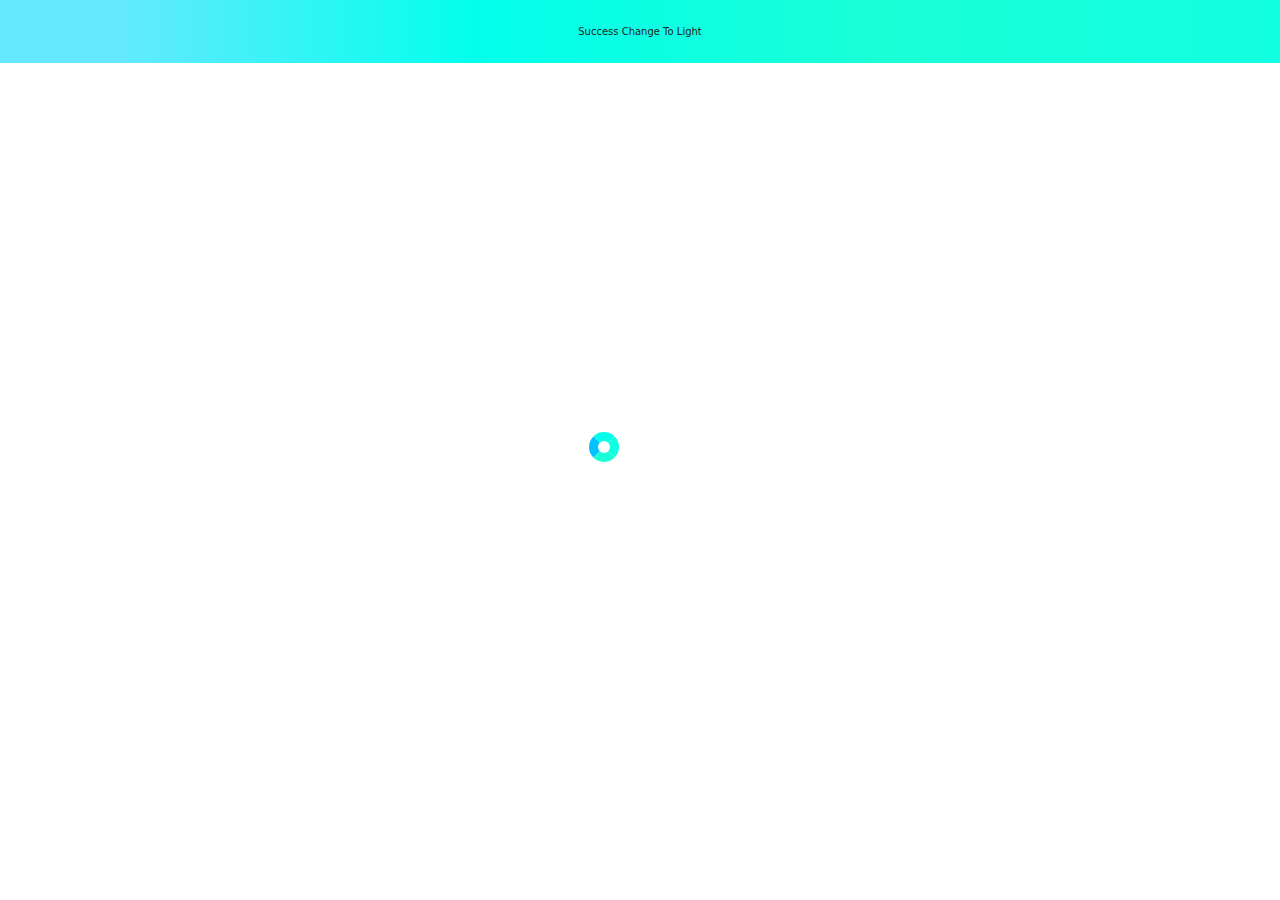
<file: index.html>
<!DOCTYPE html>
<html>
<head>
    <meta name="theme-color" content="#0BF3C5"/>
    <meta charset="UTF-8">
    <meta name="viewport" content="width=device-width, initial-scale=1">
    <meta content="Gchan / google chan adalah sebuah website untuk melakukan request kepada web yang memiliki kemampuan untuk 'search engine', atau anda bisa menggunakan layanan aplikasi berbasis website yang tersedia disini" name="description" />
    <title>Google Chan v3.2</title>
            <!-- bootstrap -->
     <link href="./framework/css/bootstrap.min.css" rel="stylesheet">
    <script src="./framework/js/bootstrap.bundle.min.js" type="text/javascript"></script>
            <!---->
    <link href="https://cdn.jsdelivr.net/npm/bootstrap@5.1.0/dist/css/bootstrap.min.css" rel="stylesheet" integrity="sha384-KyZXEAg3QhqLMpG8r+8fhAXLRk2vvoC2f3B09zVXn8CA5QIVfZOJ3BCsw2P0p/We" crossorigin="anonymous">
    <!-- icon -->
    <link rel="shortcut icon" href="https://gchan1319.github.io/img/gw.jpg"/>
    <link rel="stylesheet" href="NewStyle.css" type="text/css" media="all" />
   <script src="./framework/jquery-3.6.0.min.js" type="text/javascript" charset="utf-8"></script>
    <!-- css inner -->
    <style type="text/css" media="all">
      .spinner {
      border-left: 9px solid #05C1FF;
      border-top: 9px solid rgba(3,255,236,1);
      border-bottom: 9px solid rgba(25,255,214,1);
      border-right: 9px solid rgba(17,255,225,1);
      border-radius: 50%;
      width: 30px;
      height: 30px;
      top: 48%;
      left: 46%;
      right: 0;
      bottom: 0;
      position: absolute;
      animation: spin 1s linear infinite;
      }
      .spinner-dark {
      border-left: 9px solid #197371;
      border-top: 9px solid #1FBE43;
      border-bottom: 9px solid #1FBE43;
      border-right: 9px solid #1FBE43;
      border-radius: 50%;
      width: 30px;
      height: 30px;
      top: 48%;
      left: 46%;
      right: 0;
      bottom: 0;
      position: absolute;
      animation: spin 1s linear infinite;
      }
      @keyframes spin {
      0% { transform: rotate(0deg); }
      100% { transform: rotate(360deg); }
      }
      #login_s {
        transition: 1s;
        z-index: 9999;
        max-height: 0;
        overflow: hidden;
      }
      .blend {
        background: rgb(101,233,255);
        background: linear-gradient(90deg, rgba(101,233,255,1) 9%, rgba(3,255,236,1) 37%, rgba(25,255,214,1) 69%, rgba(17,255,225,1) 100%);
      }
      .musicbtn {
        position: fixed;
        left: 25px;
        top: 150px;
        width: 50px;
        height: 50px;
        border-radius: 50%;
        background: rgb(101,233,255);
        background: linear-gradient(90deg, rgba(101,233,255,1) 9%, rgba(3,255,236,1) 37%, rgba(25,255,214,1) 69%, rgba(17,255,225,1) 100%);
      }
      .musicmuted {
        animation: spin 5s linear infinite;
      }
      .music {
        animation: spin 2s linear infinite;
      }
      #nav {
        z-index: 1;
      }
      .fb-dark {
        fill: #0A1FFF;
      }
      .ig-dark {
        fill: url(#rg);
      }
      .ig-dark:hover,.fb-dark:hover {
        fill: #fff;
      }
      .fb-light:hover{
        fill: #0A1FFF;
      }
      .ig-light:hover{
       fill: url(#rg);
      }
      #hero:hover {
       transition: all 1s  ease-in-out;
       transform-origin: center center;
       filter: brightness(100%) saturate(150%);
      }
      .bi {
        vertical-align: -.125em;
      }
      .sctop {
        max-height: 0;
      }
      .dropdown-menu p:hover {
        background-color: #fff;
        color: #000;
      }
    </style>
   <!-- -->
    <script src="https://cdn.jsdelivr.net/npm/bootstrap@5.1.0/dist/js/bootstrap.bundle.min.js" integrity="sha384-U1DAWAznBHeqEIlVSCgzq+c9gqGAJn5c/t99JyeKa9xxaYpSvHU5awsuZVVFIhvj" crossorigin="anonymous"></script>
</head>
<body id="body" class="relative">
  <div id="preload">
    <div id="spinner" class="spinner"></div>
  </div>
  <nav class="navbar blend mb-3 navbar-expand-lg navbar-light nav navbar-expand-sm" id="nav">
  <div class="container-fluid">
    <label for="nama"><a class="navbar-brand dropdown-toggle" id="login-toggle" onclick="login()"><img id="logo" src="" width="50" height="50" alt="" class="rounded-circle d-inline-block align-text-top" /><a></label>
      
    <button id="btnNav" class="navbar-toggler" type="button" data-bs-toggle="collapse" data-bs-target="#navbarSupportedContent" aria-controls="navbarSupportedContent" aria-expanded="false" aria-label="Toggle navigation">
      <span class="navbar-toggler-icon"></span>
      
    </button>
    <div class="mb-2 collapse navbar-collapse" id="navbarSupportedContent">
      <ul class="navbar-nav me-auto mb-2 mb-lg-0">
        <li class="nav-item">
          <a class="nav-link active" aria-current="page" href="#">Home</a>
        </li>
        <!-- dropdown -->
        <li class="nav-item dropdown">
          <a class="nav-link dropdown-toggle" href="#" id="navbarDropdown" role="button" data-bs-toggle="dropdown" aria-expanded="false">
            Menu
          </a>
          <ul class="dropdown-menu" aria-labelledby="navbarDropdown">
            <li><hr class="dropdown-division"/></li>
            <li><p class="dropdown-item">Application :</p></li>
            <li><a class="dropdown-item" href="./Kalkulator">Kalkulator</a></li>
            <li><a class="dropdown-item" href="./copas-font">Copas Font</a></li>
            <li><a class="dropdown-item" href="./kalku-bot">Copas Kalkulator</a></li>
            <li><a class="dropdown-item" href="./Stop-watch">Stop Watch</a></li>
            <li><a class="dropdown-item" href="./covid">Covid Tracker</a></li>
            <li><hr class="dropdown-division"/></li>
            <li><p class="dropdown-item">Game :</p></li>
            <li><a class="dropdown-item" href="#">Gunting,Batu,Kertas</a></li>
            <li><hr class="dropdown-division"/></li>
            <li><p class="dropdown-item">Have Fun :</p></li>
            <li><a class="dropdown-item" href="./prank">Prank</a></li>
            <li><a class="dropdown-item" href="./Zippy">Zippy</a></li>
            <li><hr class="dropdown-division"></li>
            <li><p class="dropdown-item">Donate :</p></li>
            <li><a class="dropdown-item" href="./donasi/Dana.html">Dana</a></li>
            <li><a href="./donasi/Gopay.html" class="dropdown-item">Gopay</a></li>
            <li><a href="./donasi/Pulsa.html" class="dropdown-item">Pulsa</a></li>
            <li><hr class="dropdown-division"/></li>          </ul>
        </li>
      </ul>
     <form oninput="fbi()" id="fr" class="d-flex" action="https://google.com/search" target="_blank" method="get">
        <input id="i" name="q" class="form-control me-2" type="search" placeholder="Search" aria-label="Search">
        <button onclick="search()" id="btnsearch" class="btn btn-outline-primary" type="button">Search</button>
      </form>
    </div>
  </div>
</nav>
<div id="login_s" class="blend container-fluid mb-3 clearfix fixed-top overflow-hidden">
  <div id="L1">
    <h4 class="text-light text-center mt-5">Login :</h4>
    <label class="d-block" for="nama">Username :</label>
    <input type="text" name="" id="nama" value="" class="form-control L-input" />
     <label for="umur" class="d-block">Age :</label>
     <input type="number" name="" id="umur" value="" class="form-control L-input" />
     <button onclick="login_send()" class="btn btn-outline-primary float-end mt-2 mb-2" type="button">Selesai</button>
     </div>
     <div class="d-none" id="L2">
       <h4 class="mt-5 text-light text-center">Data Login :</h4>
       <label for="user" class="form-control mb-3">Username : <p class="" id="user"></p></label>
       <label for="user" class="form-control mb-3">Age : <p class="d-inline" id="age"></p></label>
       <label for="ip" class="form-control mb-3">IP Address : <p class="d-inline" id="ip"></p></label>
       <label for="device" class="form-control mb-3">Device : <p class="d-inline" id="device"></p></label>
       <button type="button" class="btn btn-outline-primary float-end mb-3" onclick="cek()">close</button>
     </div>
</div>
<div class="container-fluid">
  <div class="px-1 py-4 blend" id="notif">
    Hello world !
  </div>
  <!-- Command
  <div class="input-command d-none">
    <input class="form-control bg-auto d-inline-block" type="text" name="command" id="command" value="" placeholder="input command ..." />
    <button style="font-size:10px;" onclick="command()" class="d-inline-block btn btn-outline-primary text-auto bg-auto" type="button">Execute</button>
  </div> 
  -->
  
<div id="searchMenu" class="text-center">
<!--
<div class="input-group">
  <select class="form-select absolute-top" id="inputGroupSelect01" aria-label="Example select with button addon">
    <option selected>Choose Search Engine</option>
    <option value="google">google</option>
    <option value="duck">duckDuckGo</option>
    <option value="yahoo">yahoo</option>
    <option value="yandex">yandex</option>
    <option value="bing">bing</option>
    <option value="youtube">youtube</option>
    <option value="playstore">playstore</option>
    <option value="ecosia">ecosia</option>
    <option value="kusonime">kusonime</option>
    <option value="ask">ask</option>
    <option value="samehadaku">samehadaku</option>
  </select>
  <button class="btn btn-outline-primary" onclick="pilih()" type="button">Pilih</button>
  </div>
  -->
  <div id="content" class="zooming">
    <img style="display:none;" class="img-fluid mx-auto bg-auto" id="hero" alt="waifu" />
    <figure class="mt-3 text-center">
      <figcaption class="blockquote-footer text-auto">
        Source Image : <a id="sc" class="text-decoration-none" href="" target="_blank">Click This</a>
      </figcaption>
    </figure>
  </div>
</div>
</div>
<audio id="music"></audio>
<div class="container-fluid" id="resultSEO">
  <div class="float-start"></div>
  <button id="btnClearResult" type="button" class="float-end d-none btn btn-outline-primary btn-clear" onclick="clearSearchResult()">x</button>
</div>
<style type="text/css" media="all">
  .judul-search img {
    width: 15px;
    height: 15px;
    margin-right: 1px;
  }
  .judul-search h1 {
    font-size: 15px;
  }
  .search-desc p {
    font-size: 10px;
  }
  a {
    text-decoration: none;
  }
  .container-search {
    margin-bottom: 3px;
  }
  
</style>
<div class="container-fluid">
  <footer class="d-flex Flex justify-content-between align-items-center py-3 my-4 border-top">
    <div class="col-md-4 d-flex align-items-center">
      <a href="https://github.com/Mr-Paradox13" target="_blank" class="mb-3 me-2 mb-md-0 text-muted text-decoration-none lh-1">
        <img width="25px" height="25px" class="author" src="img/gw.jpg" alt="me" />
      </a>
      <span class="text-auto">&copy; <b><z id="fy"></z></b>, Made By <a href="" class="text-decoration-none">Fian</a></span>
    </div>

    <ul class="icon-footer col-md-4 justify-content-end list-unstyled d-flex">
      <li class="ms-3"><a class="text-muted" href="https://instagram.com/himitsu_000" target="_blank"><svg class="bi ig ig-light" width="100%" height="100%"><use xlink:href="#instagram"/></svg></a></li>
      <li class="ms-3"><a class="text-muted" href="https://www.facebook.com/fianskuy" target="_blank"><svg class="bi fb fb-light" width="100%" height="100%"><use xlink:href="#facebook"/></svg></a></li>
      <li id="tema" class="ms-3 moon"></li>
    </ul>
  </footer>
</div>

<svg xmlns="http://www.w3.org/2000/svg" style="display: none;">
  <symbol id="facebook" viewBox="0 0 16 16">
    <path d="M16 8.049c0-4.446-3.582-8.05-8-8.05C3.58 0-.002 3.603-.002 8.05c0 4.017 2.926 7.347 6.75 7.951v-5.625h-2.03V8.05H6.75V6.275c0-2.017 1.195-3.131 3.022-3.131.876 0 1.791.157 1.791.157v1.98h-1.009c-.993 0-1.303.621-1.303 1.258v1.51h2.218l-.354 2.326H9.25V16c3.824-.604 6.75-3.934 6.75-7.951z" />
  </symbol>
  <symbol id="instagram" viewBox="0 0 16 16">
    <path d="M8 0C5.829 0 5.556.01 4.703.048 3.85.088 3.269.222 2.76.42a3.917 3.917 0 0 0-1.417.923A3.927 3.927 0 0 0 .42 2.76C.222 3.268.087 3.85.048 4.7.01 5.555 0 5.827 0 8.001c0 2.172.01 2.444.048 3.297.04.852.174 1.433.372 1.942.205.526.478.972.923 1.417.444.445.89.719 1.416.923.51.198 1.09.333 1.942.372C5.555 15.99 5.827 16 8 16s2.444-.01 3.298-.048c.851-.04 1.434-.174 1.943-.372a3.916 3.916 0 0 0 1.416-.923c.445-.445.718-.891.923-1.417.197-.509.332-1.09.372-1.942C15.99 10.445 16 10.173 16 8s-.01-2.445-.048-3.299c-.04-.851-.175-1.433-.372-1.941a3.926 3.926 0 0 0-.923-1.417A3.911 3.911 0 0 0 13.24.42c-.51-.198-1.092-.333-1.943-.372C10.443.01 10.172 0 7.998 0h.003zm-.717 1.442h.718c2.136 0 2.389.007 3.232.046.78.035 1.204.166 1.486.275.373.145.64.319.92.599.28.28.453.546.598.92.11.281.24.705.275 1.485.039.843.047 1.096.047 3.231s-.008 2.389-.047 3.232c-.035.78-.166 1.203-.275 1.485a2.47 2.47 0 0 1-.599.919c-.28.28-.546.453-.92.598-.28.11-.704.24-1.485.276-.843.038-1.096.047-3.232.047s-2.39-.009-3.233-.047c-.78-.036-1.203-.166-1.485-.276a2.478 2.478 0 0 1-.92-.598 2.48 2.48 0 0 1-.6-.92c-.109-.281-.24-.705-.275-1.485-.038-.843-.046-1.096-.046-3.233 0-2.136.008-2.388.046-3.231.036-.78.166-1.204.276-1.486.145-.373.319-.64.599-.92.28-.28.546-.453.92-.598.282-.11.705-.24 1.485-.276.738-.034 1.024-.044 2.515-.045v.002zm4.988 1.328a.96.96 0 1 0 0 1.92.96.96 0 0 0 0-1.92zm-4.27 1.122a4.109 4.109 0 1 0 0 8.217 4.109 4.109 0 0 0 0-8.217zm0 1.441a2.667 2.667 0 1 1 0 5.334 2.667 2.667 0 0 1 0-5.334z" />
  </symbol>
  <symbol id="twitter" viewBox="0 0 16 16">
    <path d="M5.026 15c6.038 0 9.341-5.003 9.341-9.334 0-.14 0-.282-.006-.422A6.685 6.685 0 0 0 16 3.542a6.658 6.658 0 0 1-1.889.518 3.301 3.301 0 0 0 1.447-1.817 6.533 6.533 0 0 1-2.087.793A3.286 3.286 0 0 0 7.875 6.03a9.325 9.325 0 0 1-6.767-3.429 3.289 3.289 0 0 0 1.018 4.382A3.323 3.323 0 0 1 .64 6.575v.045a3.288 3.288 0 0 0 2.632 3.218 3.203 3.203 0 0 1-.865.115 3.23 3.23 0 0 1-.614-.057 3.283 3.283 0 0 0 3.067 2.277A6.588 6.588 0 0 1 .78 13.58a6.32 6.32 0 0 1-.78-.045A9.344 9.344 0 0 0 5.026 15z" />
  </symbol>
</svg>
<!-- svg for instagram -->
<svg width="0" height="0">
  <radialGradient id="rg" r="150%" cx="30%" cy="107%">
    <stop stop-color="#fdf497" offset="0" />
    <stop stop-color="#fdf497" offset="0.05" />
    <stop stop-color="#fd5949" offset="0.45" />
    <stop stop-color="#d6249f" offset="0.6" />
    <stop stop-color="#285AEB" offset="0.9" />
  </radialGradient>
</svg>
        <!-- Optional JavaScript -->
        <!-- -->
    <script src="https://code.jquery.com/jquery-3.6.0.min.js" integrity="sha256-/xUj+3OJU5yExlq6GSYGSHk7tPXikynS7ogEvDej/m4=" crossorigin="anonymous"></script>
    <script src="./framework/js.cookie.min.js" type="text/javascript" charset="utf-8"></script>
    
    <!-- my script -->
    <script src="newGchan.js" type="text/javascript" charset="utf-8"></script>
    <script src="FBI.js" type="text/javascript" charset="utf-8"></script>
    <script src="search.js" type="text/javascript" charset="utf-8"></script>
    <script src="typed.min.js" type="application/javascript" charset="utf-8"></script>
    <script type="text/javascript" charset="utf-8">
    let year = new Date().getFullYear();
    $("#fy").html(year);
    </script>
</body>
</html>
</file>
<file: NewStyle.css>
#preload {
  z-index:999;
  width:100%;
  height:100%;
  background-color:#fff;
  position:absolute;
  top:0;
  bottom:0;
  left:0;
  right:0;
}
.author {
  border-radius: 5px;
}
.link-search:hover {
  background-color: skyblue;
  opacity: .8;
}
.author:hover {
  transition: 1s;
  transform: rotate(360deg);
  border-radius: 50%;
  filter: saturate(150%);
}
#tema {
  background-color: #000;
  border-radius: 50%;
}
.icon-footer li {
  width: 30px;
  height: 30px;
}
.moon {
  background-image: url("img/moon.jpg");
  background-size: cover;
  background-position: center;
}
.sun {
  background-image: url("img/sun.jpg");
  background-size: cover;
  background-position: center;
}
body{
  transition: 1s all;
}
.input-command {
  position: absolute;
  left: 10px;
  top: 50%;
}
#command {
  width: 100px;
  font-size: 10px;
  box-shadow: 0 0 3px 1px rgb(10,88,202);
}
#notif {
  width: 100%;
  font-size: 10px;
  /*box-shadow: 0 0 3px 1px rgb(10,88,202);*/
  text-align: center;
  position: absolute;
  z-index: 99999999;
  top: 0;
  left: 0;
  right: 0;
  transform: translateY(-200%);
  transition: .8s;
}
.mrq- {
  animation: mrq 3s linear infinite;
  transition: 1s;
  display: inline-block;
}
.container-fluid,#L2 {
  overflow-x: hidden;
}
@keyframes mrq {
  10% {
    transform: translateX(0%);
  }
  
  50% {
    transform: translateX(-50%);
  }
  
  90% {
    transform: translateX(-110%);
  }
}
</file>
